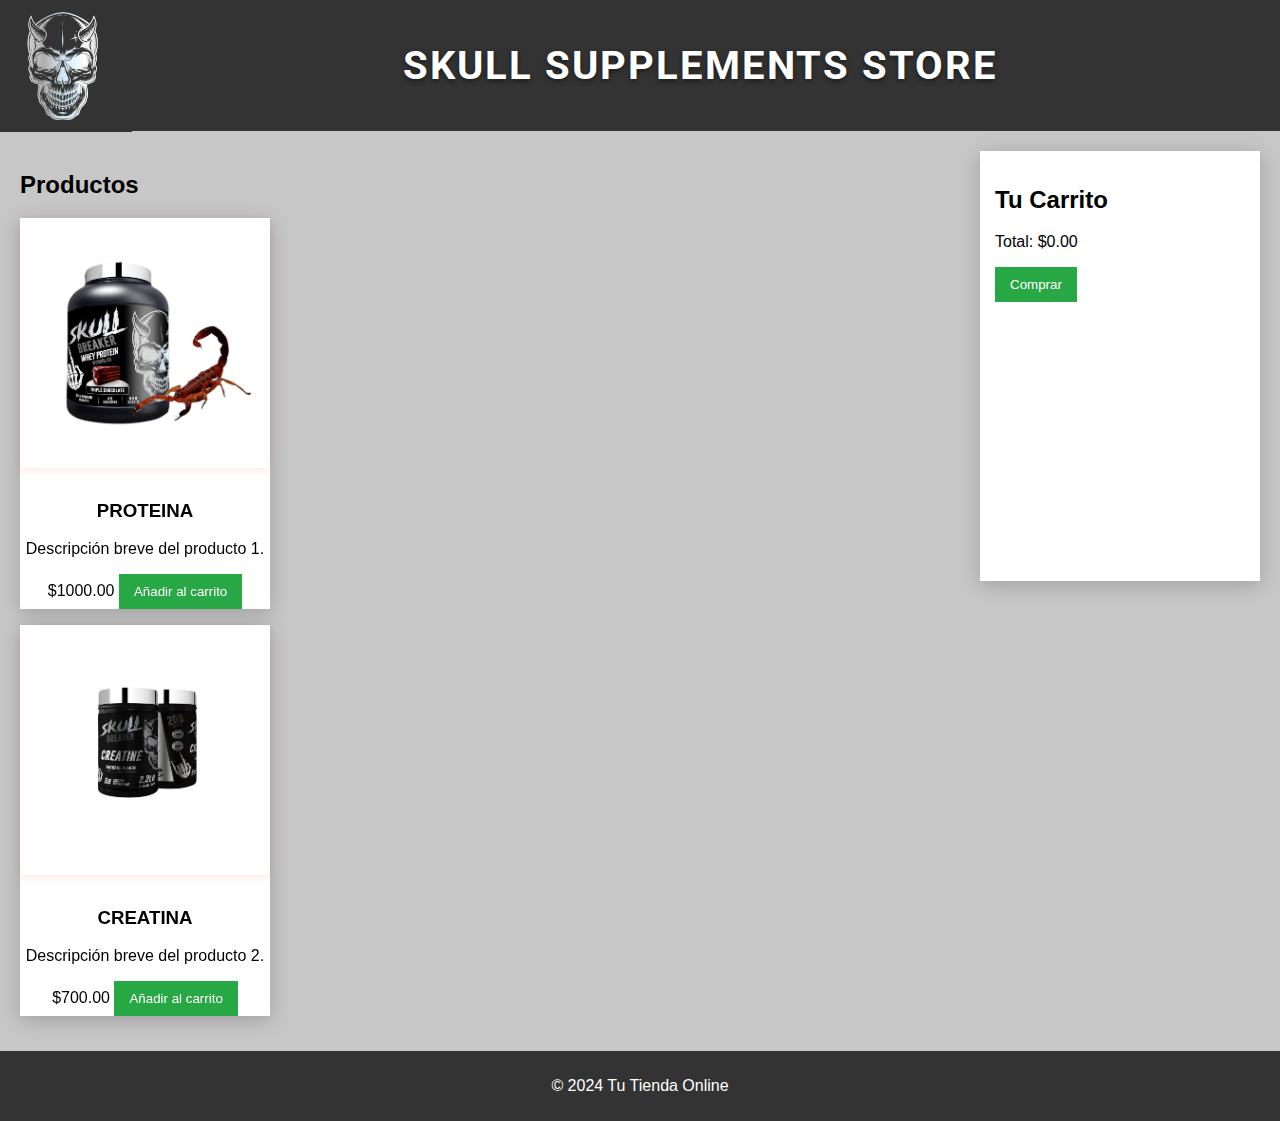
<file: index.html>
<!DOCTYPE html>
<html lang="es">
<head>
    <meta charset="UTF-8">
    <meta name="viewport" content="width=device-width, initial-scale=1.0">
    <title>Carrito de Compras 3D</title>
    <link rel="stylesheet" href="styles.css"> <!-- Enlace al archivo CSS -->
    <link href="https://fonts.googleapis.com/css2?family=Roboto:wght@300;500&display=swap" rel="stylesheet">

</head>
<body>
    <header>
        <img src="logo1.jpg" alt="Logo" class="logo"> <!-- Imagen del logo -->
       
        <h1 class="titulo">SKULL SUPPLEMENTS STORE</h1> <!-- Título de la página -->
      
    </header>
    <main>
        <section class="productos">
            <h2>Productos</h2>
            <div class="producto">
                <img src="imagen1.jpg" alt="Producto 1"> <!-- Imagen del producto -->
                <h3>PROTEINA</h3>
                <p>Descripción breve del producto 1.</p>
                <span>$1000.00</span>
                <button class="añadir-carrito" data-id="1" data-nombre="Producto 1" data-precio="1000.00" data-imagen="imagen1.jpg">Añadir al carrito</button> <!-- Botón para añadir al carrito -->

            </div>
            <div class="producto">
                <img src="imagen2.jpg" alt="Producto 2"> <!-- Imagen del producto -->
                <h3>CREATINA</h3>
                <p>Descripción breve del producto 2.</p>
                <span>$700.00</span>
                <button class="añadir-carrito" data-id="1" data-nombre="Producto 2" data-precio="700.00" data-imagen="imagen2.jpg">Añadir al carrito</button> <!-- Botón para añadir al carrito -->
            </div>
            <!-- Agrega más productos aquí con sus imágenes -->
        </section>

        <section class="carrito">
            <h2>Tu Carrito</h2>
            <ul id="lista-carrito">
                <!-- Aquí se mostrarán los productos añadidos al carrito -->
            </ul>
            <p id="total">Total: $0.00</p> <!-- Total de la compra -->
            <button id="comprar">Comprar</button> <!-- Botón para realizar la compra -->

        </section>
    </main>
    <footer>
        <p>&copy; 2024 Tu Tienda Online</p> <!-- Pie de página -->
    </footer>

    <script src="script.js"></script> <!-- Enlace al archivo JavaScript -->
</body>
</html>
</file>
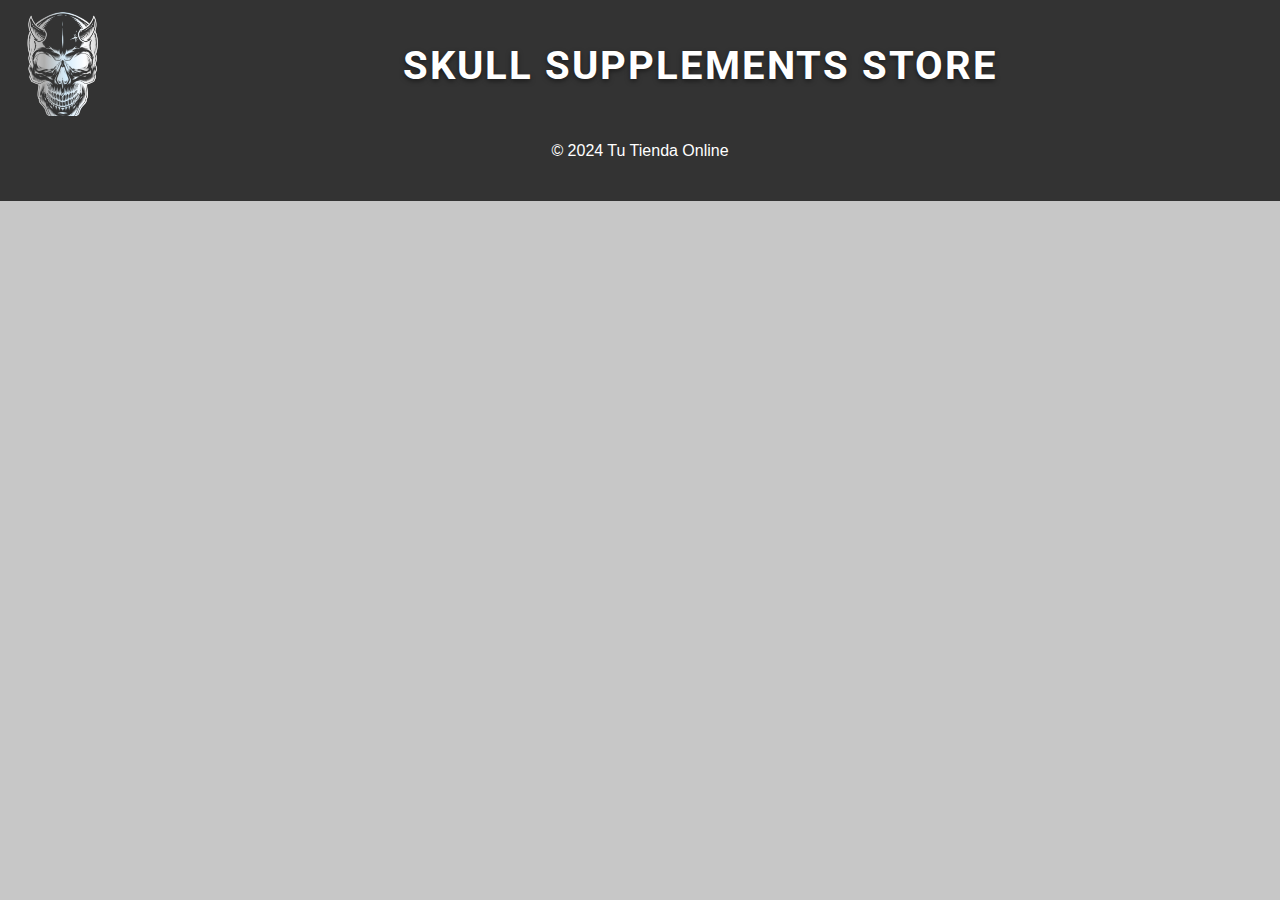
<file: index2compra.html>
<!DOCTYPE html>
<html lang="es">
<head>
    <meta charset="UTF-8">
    <meta name="viewport" content="width=device-width, initial-scale=1.0">
    <title>Carrito de Compras 3D</title>
    <link rel="stylesheet" href="styles.css"> <!-- Enlace al archivo CSS -->
    <link href="https://fonts.googleapis.com/css2?family=Roboto:wght@300;500&display=swap" rel="stylesheet">

</head>

<body>

    <header>
        <img src="logo1.jpg" alt="Logo" class="logo"> <!-- Imagen del logo -->
       
        <h1 class="titulo">SKULL SUPPLEMENTS STORE</h1> <!-- Título de la página -->
      

</body>

<footer>
    <p>&copy; 2024 Tu Tienda Online</p> <!-- Pie de página -->
</footer>
</file>
<file: styles.css>
/* Estilos generales del cuerpo */
body {
    font-family: Arial, sans-serif; /* Fuente para el texto */
    margin: 0; /* Sin márgenes */
    padding: 0; /* Sin relleno */
    background-color: #c7c7c7; /* Color de fondo */
}

/* Estilo del encabezado */
header {
    background-color: #333; /* Fondo oscuro */
    color: #fff; /* Texto blanco */
    padding: 15px; /* Relleno alrededor del texto */
    text-align: center; /* Alinear texto al centro */
}
/* Estilo para el título */
.titulo {
    font-family: 'Roboto', sans-serif; /* Fuente moderna */
    font-size: 2.5rem; /* Tamaño de fuente grande */
    color: #ffffff; /* Color blanco */
    text-transform: uppercase; /* Transformar a mayúsculas */
    letter-spacing: 2px; /* Espaciado entre letras */
    text-shadow: 0 2px 5px rgba(0, 0, 0, 0.5); /* Sombra sutil para efecto 3D */
    transition: transform 0.3s, color 0.3s; /* Transición suave */
    margin-left: 120px; /* Espacio a la izquierda para el logo */
}

/* Efecto al pasar el mouse sobre el título */
.titulo:hover {
    transform: scale(1.05); /* Aumentar ligeramente el tamaño */
    color: #ff0000; /* Cambiar el color al pasar el mouse */
}

/* Estilos del contenido principal */
main {
    display: flex; /* Utiliza flexbox para diseño */
    justify-content: space-around; /* Espacio entre secciones */
    padding: 20px; /* Relleno alrededor del contenido */
}

/* Estilos de la sección de productos */
.productos {
    flex: 1; /* Toma un espacio flexible */
    margin-right: 20px; /* Margen derecho */
}

/* Estilo individual de cada producto */
.producto {
    background: #fff; /* Fondo blanco */
    padding: 100px; /* Relleno alrededor del contenido */
    margin-bottom: 15px; /* Margen inferior */
    box-shadow: 0 4px 20px rgba(0, 0, 0, 0.2); /* Sombra para efecto 3D */
    transform: perspective(1000px) translateZ(0); /* Perspectiva 3D */
    transition: transform 0.3s, box-shadow 0.3s; /* Transición suave */
    max-width: 250px; ;
    text-align: center;
    padding: 0; /* Sin relleno */
}

/* Efecto al pasar el mouse sobre el producto */
.producto:hover {
    transform: translateY(-10px) translateZ(20px); /* Levantar el elemento */
    box-shadow: 0 10px 30px rgba(0, 0, 0, 0.4); /* Sombra más intensa */
}

/* Estilos de la sección del carrito */
.carrito {
    flex: 1; /* Toma un espacio flexible */
    background: #fff; /* Fondo blanco */
    padding: 15px; /* Relleno alrededor del contenido */
    box-shadow: 0 4px 20px rgba(0, 0, 0, 0.2); /* Sombra para efecto 3D */
    transition: transform 0.3s, box-shadow 0.3s; /* Transición suave */
    max-width: 250px; ;
    height: 400px;
    overflow-y: auto; /* Permitir desplazamiento vertical */
}

/* Efecto al pasar el mouse sobre el carrito */
.carrito:hover {
    transform: translateY(-10px) translateZ(20px); /* Levantar el elemento */
    box-shadow: 0 10px 30px rgba(0, 0, 0, 0.4); /* Sombra más intensa */
}

/* Estilo de los botones */
button {
    background-color: #28a745; /* Color verde */
    color: white; /* Texto blanco */
    border: none; /* Sin borde */
    padding: 10px 15px; /* Relleno interno */
    cursor: pointer; /* Cambia el cursor al pasar por encima */
    transition: background-color 0.3s; /* Transición suave del color */
}

/* Cambiar color del botón al pasar el mouse */
button:hover {
    background-color: #218838; /* Color verde más oscuro */
}

/* Estilo del pie de página */
footer {
    text-align: center; /* Alinear texto al centro */
    padding: 10px 0; /* Relleno vertical */
    background-color: #333; /* Fondo oscuro */
    color: white; /* Texto blanco */
    position: relative; /* Posición relativa */
    bottom: 0; /* Posicionarlo al fondo */
    width: 100%; /* Ancho completo */
    

}
/* Estilo para las imágenes de los productos */
.producto img {
    max-width: 100%; /* Hacer que la imagen no exceda el ancho del contenedor */
    height: auto; /* Mantener la proporción de la imagen */
    border-radius: 5px; /* Bordes redondeados */
    box-shadow: 0 2px 10px rgba(255, 0, 0, 0.1); /* Sombra para efecto 3D */
    margin-bottom: 9px; /* Espacio debajo de la imagen */
}
/* Estilo para el logo */
.logo {
    max-width: 132px; /* Ajusta el ancho máximo según tu preferencia */
    position: absolute; /* Posición absoluta para el logo */
    top: 0; /* Coordenada vertical en 0 */
    left: 0; /* Coordenada horizontal en 0 */

    height: auto; /* Mantener la proporción de la imagen */
}
/* Estilo para las imágenes en el carrito */
.imagen-carrito {
    max-width: 0px; /* Ajustar el tamaño según tu preferencia */
    margin-right: 10px; /* Espacio a la derecha de la imagen */
}
</file>
